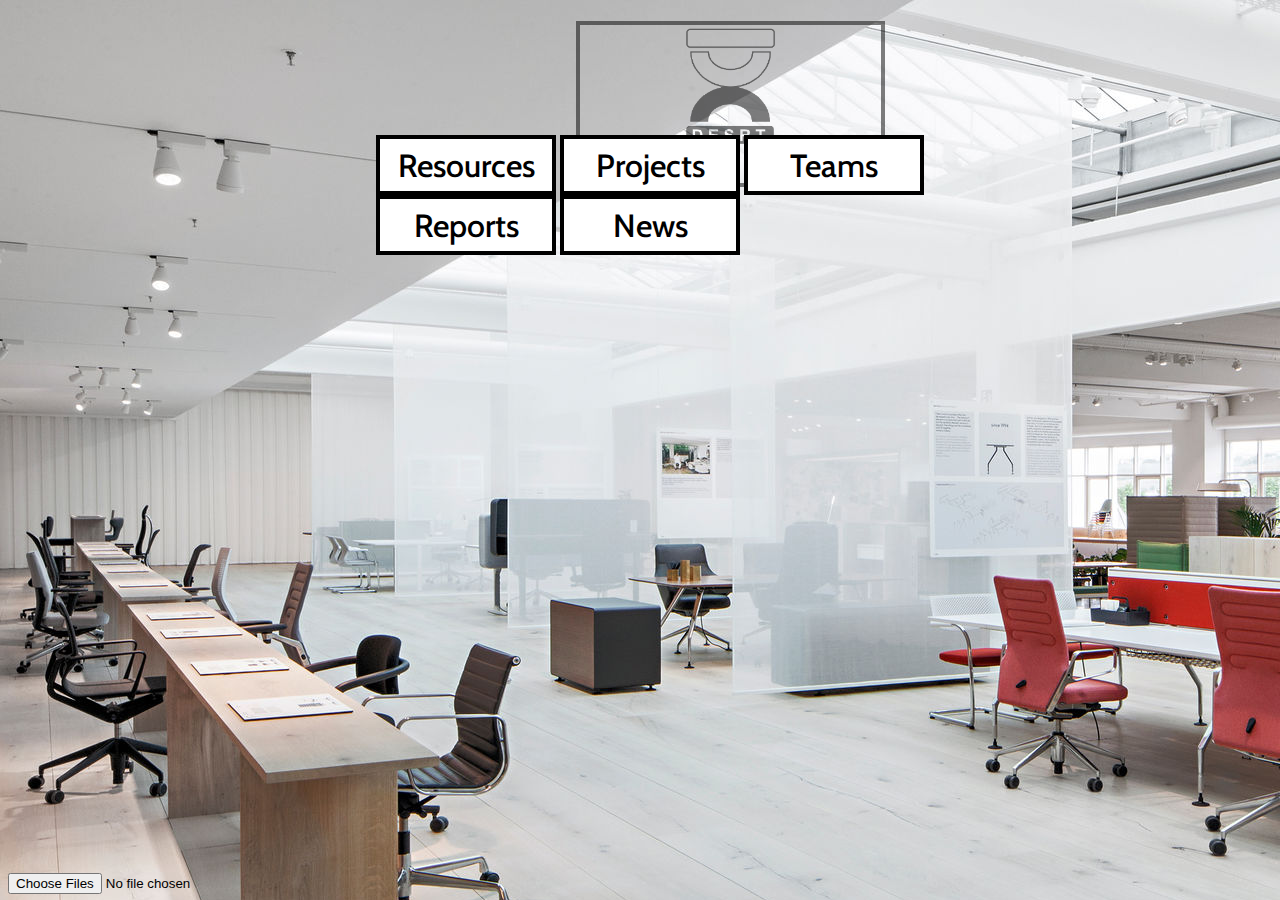
<file: Project/src/index.html>
<!doctype html>
<html>
<head>
  <meta charset="UTF-8">
  <link rel="stylesheet" href="styles.css">
   
    <link href="https://fonts.googleapis.com/css?family=Cabin" rel="stylesheet">
  <title>Untitled Document</title>
</head>

<h1><div id="logo"><img src="DESRT-logo.png" width="301" height="150" alt=""/></div></h1>

<div class="navbar">
  <button class="button" id="resourcesbtn">Resources</button>
  <button class="button" id="projects">Projects</button>
  <button class="button" id="teams">Teams</button>
  <button class="button" id="reports">Reports</button>
  <button class="button" id="news">News</button>
</div>
<div class="" id="demo">

</div>
<div class="">
  <ul id="results"></ul>
  <nav>
    <ul id="page_nav">
    </ul>
  </nav>
</div>
<div id="column1">
  <section id="dataResult">
    <span>

    </span>
  </section>
  <section id="buto">
  </section>

</div>
<div id="div1">
  <span>  <div class="aga" id="div1"></div></span>
</div>
<input type="file" id="files" name="files[]" multiple />
<output id="list"></output>

  <body>

  </body>
 <script src="Main.js"></script>
  </html>
</file>
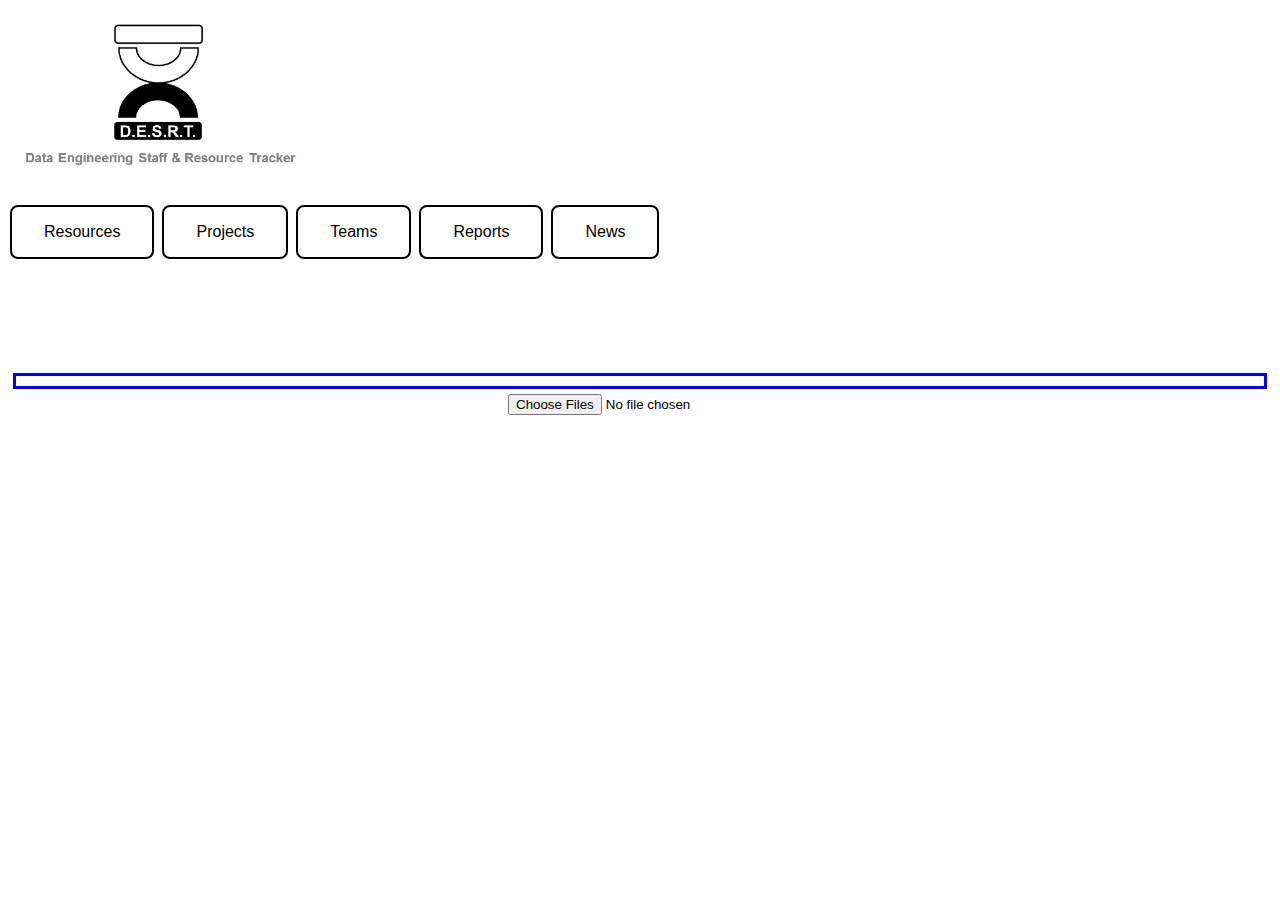
<file: DESRT/Project/src/index.html>
<!doctype html>
<html>
<head>
  <meta charset="UTF-8">
  <link rel="stylesheet" href="styles.css">
    <link href="https://fonts.googleapis.com/css?family=Cabin" rel="stylesheet">
  <title>Untitled Document</title>
</head>

<h1><div id="logo"><img src="DESRT-logo.jpg" width="301" height="150" alt=""/></div></h1>

<div class="navbar">
  <button class="button resources" id="resourcesBtn">Resources</button>
  <button class="button projects">Projects</button>
  <button class="button teams">Teams</button>
  <button class="button reports">Reports</button>
  <button class="button news">News</button>
</div>
<div class="" id="demo">

</div>
<div class="">
  <ul id="results"></ul>
  <nav>
    <ul id="page_nav">
    </ul>
  </nav>
</div>
<div id="column1">
  <section id="dataResult">
    <span>

    </span>
  </section>
  <section id="buto">
  </section>

</div>
<div id="div1">
  <span>  <div class="aga" id="div1"></div></span>
</div>
<input type="file" id="files" name="files[]" multiple />
<output id="list"></output>

<script type="text/javascript">
document.getElementById("resourcesBtn").onclick = function(e) {
  console.log("Resources");
  var obj, dbParam, xmlhttp, myObj, x, txt = "";
  obj = {};

  var limit=14;
  var offset=0;
  dbParam = JSON.stringify(obj);
  xmlhttp = new XMLHttpRequest();
  xmlhttp.onreadystatechange = function() {
    if (this.readyState == 4 && this.status == 200) {

      myObj = JSON.parse(this.responseText);
      var infoJson=myObj;
      console.log(infoJson.length);
      console.log(myObj.length);

      function creatbuttons(i,b) {
        page_nav = "";

        page_nav += "<li><a data-dego=" + b + ">" + i+ "</a></li>\n";
        return page_nav;
      }

      var text1="";

      var config = {
        max_results:infoJson.length,
        max_per_page: 10,
        page: 0
      },
      no_of_pages = Math.ceil( config.max_results / config.max_per_page ),
      results = [];

      console.log(no_of_pages);
      function init(){
        var txt="";
        txt += "<table border='1'>";

        for( var x = 0; x < config.max_results; x++ ){
          var textjson="";
          var obj = infoJson[x];

          for (var key in obj){
            var value = obj[key];

            textjson += " "+ value+" ";
          }

          results[x] =creatbuttons(textjson,infoJson[x].PID);
          console.log( infoJson.length,x);
        }

        document.getElementById("page_nav").onclick = function(e) {
          var page = e.srcElement.getAttribute("data-page");
          if(page){
            pager("goto", page);
            //config.page.classList.add('chosen');
            //page.classList.add('chosen');
          }
          console.log(config.page+" "+page)
          return false;
        };
        update_page();
      }

      function pager(action, page) {
        switch (action) {

          case "goto":
          config.page = page;
          break;
        }
        update_page();
      }
      function build_nav() {
        var i,
        page_nav = "";

        for( i = 0; i < no_of_pages; i++ ){
          page_nav += "<li><a data-page=" + (i+1) + ">" + (i+1) + "</a></li>\n";
        }
        return page_nav;
      }
      function build_results(){

        var i,
        tmp="";
        var  tmp1 = "<table border='1' id='tablo1'>";
        var tmp2= "<tr><td>";

        var  start = ( config.page !== 0 )? (config.page-1) * config.max_per_page : 1,
        end = start + config.max_per_page,
        result;

        for( i = start; i < end; i++ ){
          result = results[i];
          console.log(results[i]);
          if(typeof result !== "undefined"){
            tmp += result + "\n";
          }
          else {
            tmp += "";
          }
        }
        console.log(tmp);
          var texty= "Last name First name Resource/Role PID Location Employment Open for Time Entry Date of Hire";
        return tmp1+tmp2+texty+tmp+ "</td></tr></table>";
      }
      function update_page(){
        // if(config.page==0){
        //   document.getElementById("curr_page").innerText = config.page+1;
        // }else{
        //   document.getElementById("curr_page").innerText = config.page;
        // }
        console.log(build_nav());
        document.getElementById("page_nav").innerHTML = build_nav();
        document.getElementById("results").innerHTML = build_results();

        document.getElementById("results").onclick = function(e) {
          var id = e.srcElement.getAttribute("data-dego");
          var div1=document.getElementById("div1");

          var xhr=new XMLHttpRequest();

          xhr.open('GET','http://localhost:8080/DESRT/c/info/employees/'+id,true);
          xhr.setRequestHeader('Accept', 'application/json');
          xhr.responseType='text';

          xhr.onload=function (){

            var infoJson=JSON.parse(xhr.responseText);

            var text1="";
            for (var i = 0; i < infoJson.length; i++){

              var obj = infoJson[i];
              for (var key in obj){
                var value = obj[key];
                if(key.toLowerCase()==="location"){
                  text1+= "<br>  " + key + ": " + creatbuttons(value.toLowerCase(), value);

                }
                else{
                  text1 += "<br>  " + key + ": " + value;
                }

              }}
              div1.innerHTML =text1;

            };
            xhr.send();

            console.log("tada");
            return false;
          };
        }
        init();

      }
    }
    xmlhttp.open('GET','data.json',true);
    xmlhttp.setRequestHeader("Content-type", "application/x-www-form-urlencoded",'Accept', 'application/json');

    xmlhttp.send("x=" + dbParam);
  };
    
    function handleFileSelect(evt) {
    var files = evt.target.files; // FileList object

    // files is a FileList of File objects. List some properties.
    var output = [];
    for (var i = 0, f; f = files[i]; i++) {
      output.push('<li><strong>', escape(f.name), '</strong> (', f.type || 'n/a', ') - ',
                  f.size, ' bytes, last modified: ',
                  f.lastModifiedDate ? f.lastModifiedDate.toLocaleDateString() : 'n/a',
                  '</li>');
    }
    document.getElementById('list').innerHTML = '<ul>' + output.join('') + '</ul>';
  }

  document.getElementById('files').addEventListener('change', handleFileSelect, false);

  </script>
  <body>

  </body>
  </html>
</file>
<file: Project/src/styles.css>
html {
    background-image: url("29887638.jpg");
}

#logo {
    position: absolute;
    left: 45%;
    opacity: 0.5;
    border: 4px black solid;
}

.navbar {
    position: absolute;
    left: 29.4%;
    top: 15%;
    width: 50%;

}

.button {
    border: 4px black solid;
    color: black;
    font-family: cabin;
    font-weight: 500;
    font-size: 32px;
    background-color: white;
    width: 180px;
    height: 60px;

}

#resourcesbtn:hover {
    color: white;
    background-color: cornflowerblue;
    cursor: pointer;
}

#projects:hover {
    color: white;
    background-color: orange;
    cursor: pointer;
}

#teams:hover{
    color: white;
    background-color: limegreen;
    cursor: pointer;
}

#reports:hover {
    color: white;
    background-color: fuchsia;
    cursor: pointer;
}

#news:hover {
    color: white;
    background-color: darkturquoise;
    cursor: pointer;
}

#files{
    position: absolute;
    top: 97%;
}
</file>
<file: DESRT/Project/src/styles.css>
@charset "UTF-8";
/ CSS Document /

/ The navigation bar /

.navbar {
    overflow: hidden;
    position: fixed; / Set the navbar to fixed position /
    top: 200; / Position the navbar /
    width: 100%; / Full width /
}
/ Main content /
.main {
    margin-top: 10px; / Add a top margin to avoid content overlay /
}

.button {
    background-color: white;
    border: none;
    color: black;
    border: 2px solid black;
    border-radius: 8px;
    padding: 16px 32px;
    text-align: center;
    text-decoration: none;
    display: inline-block;
    font-size: 16px;
    margin: 4px 2px;
    -webkit-transition-duration: 0.4s; / Safari /
    transition-duration: 0.4s;
    cursor: pointer;

}


.resources:hover {
    background-color: #E78818;
    color: white;
}

.projects:hover {
    background-color: #008CBA;
    color: white;
}


.teams:hover {
    background-color: #f44336;
    color: white;
}


.reports:hover {background-color: #00DC34;}


.news:hover {
    background-color: #555555;
    color: white;
}

#demo{
  margin-top: 110px;
}



div{
		position: relative;
	}
	#stage{
		background: #ccc;
		height: 400px;
		position: relative;
		width: 1200px;
	}
	#page_nav li{
		display: inline-block;
		list-style: none;
		padding: 5px;

	}
	#page_nav li a{
		color: #000;
		cursor: pointer;
		text-decoration: underline;
	}
	input[type="text"]{
		width: 30px;
	}
	#page_info{
		display: block;
		border: solid #ccc;
		margin: 5px;
		padding: 5px;
	}
	#curr_page{
		font-weight: bold;
	}
	#page_nav{
		border: solid blue;
		margin: 5px;
		padding: 5px;
		text-align: center;
      / padding-right: 600px; /
	}
  #buto,#results{
    color: green;
    cursor: pointer;
    text-decoration: underline;
  }
  #dataResult{
  background-color:#c9e3ed;
  position: relative;
  }

    / #dataResult li{
      text-decoration: none;

    } /
    #div1 li{
          text-decoration: underline;
          color: blue;
          display: inline-block;
      		list-style: none;
      		padding: 5px;

    }

    #column1 {
    width:500px;
    height:400px;
    float:left;
      / background-color:red; /
}
#column2 {
    width:500px;
    margin-left:500px;
    height:400px;
    background-color:lightgrey;
}

#header1 {
    background-color:blue;
    width:1000px;
    height:50px;
    background-color:green;
}

.chosen{
  color:green;
}
</file>
